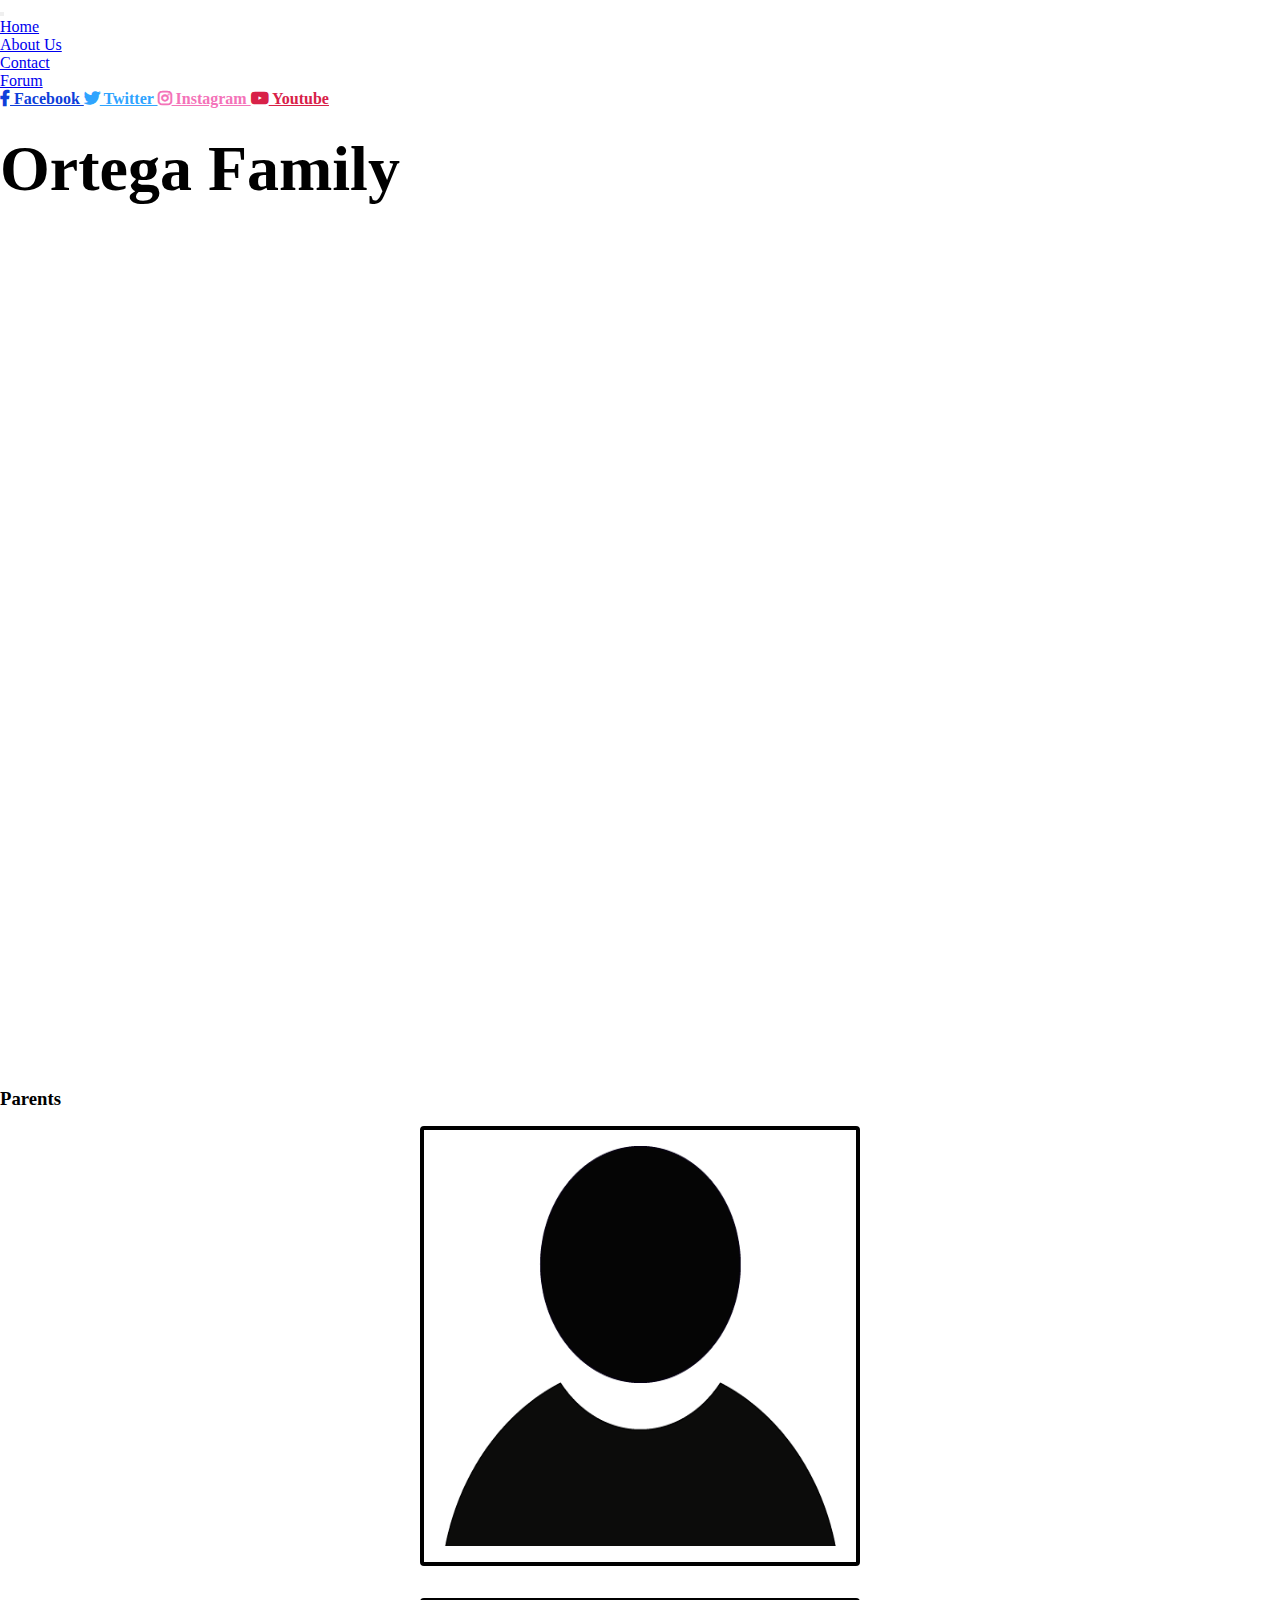
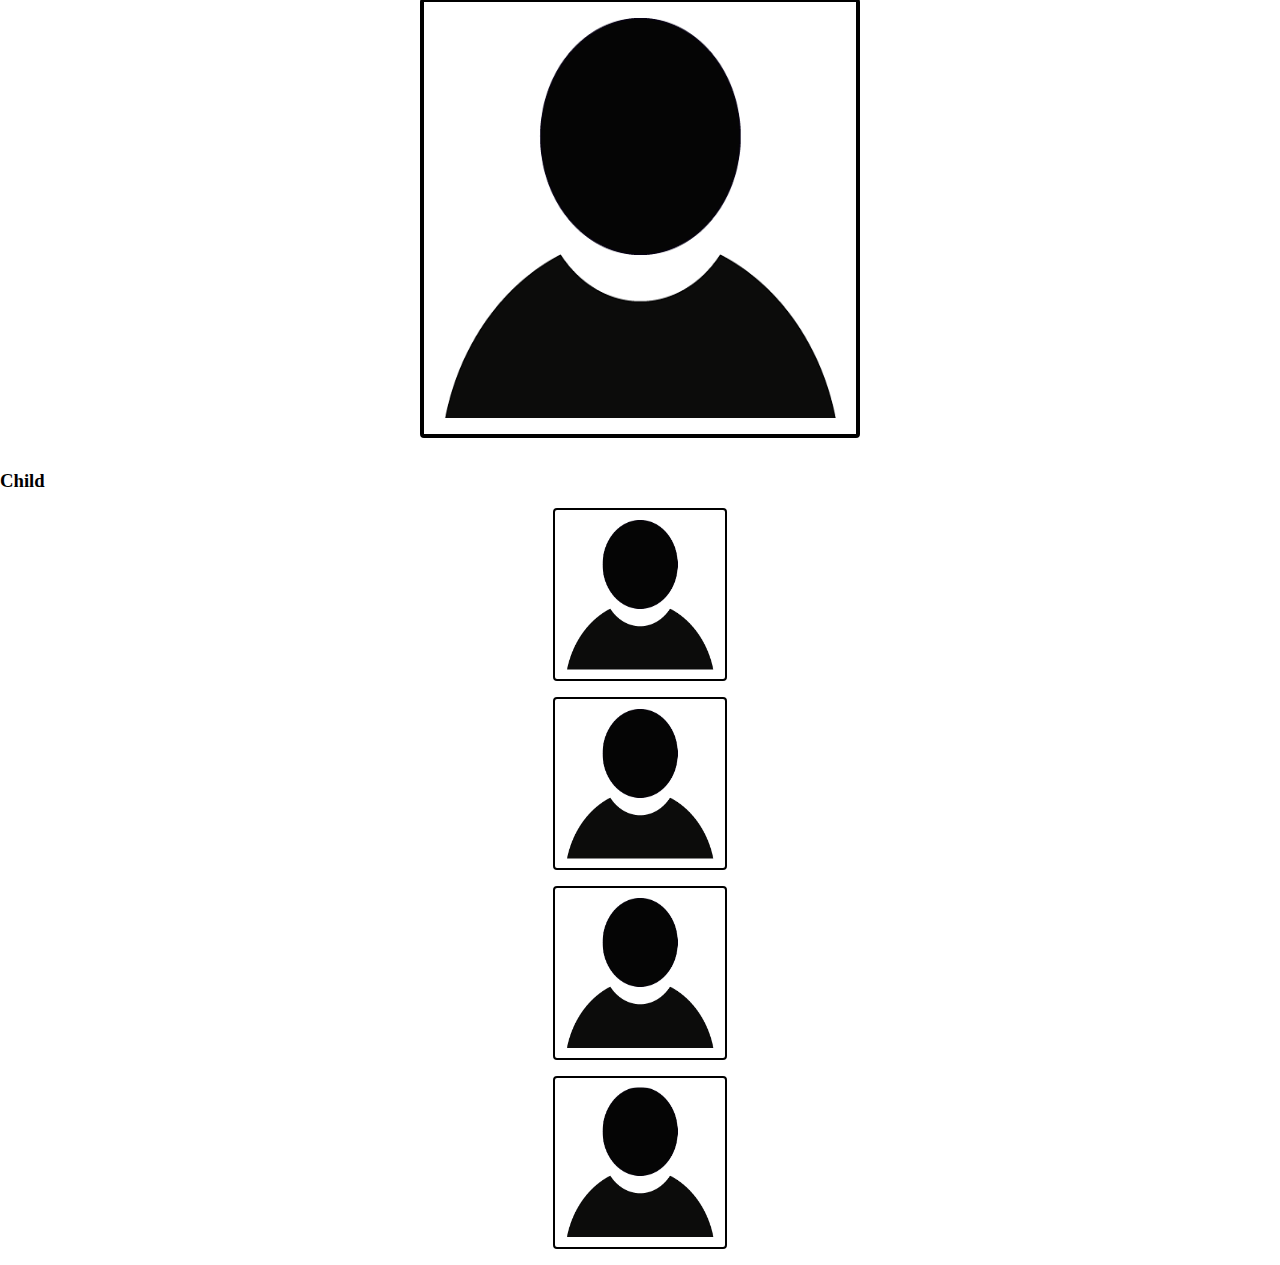
<file: about.html>
<!doctype html>
<html lang="en-us">

<head>
	<meta charset="UTF-8">
	<meta http-equiv="X-UA-Compatible" content="IE=Edge">
	<meta name="viewport" content="width=device-width, initial-scale=1, shrink-to-fit=no">
	<title>About our Family</title>
	<link rel="stylesheet" href="https://stackpath.bootstrapcdn.com/bootstrap/4.2.1/css/bootstrap.min.css" integrity="sha384-GJzZqFGwb1QTTN6wy59ffF1BuGJpLSa9DkKMp0DgiMDm4iYMj70gZWKYbI706tWS" crossorigin="anonymous">
	<link rel="stylesheet" href="https://cdnjs.cloudflare.com/ajax/libs/font-awesome/6.0.0/css/all.min.css">
	<style media="screen">
		* {
			margin: 0;
			padding: 0;
		}

		.img-parents{
			width: 400px;
			height: 400px;
			margin: 1rem auto 2rem;
			display: block;
			padding: 1rem;
			border: 4px solid black;
			border-radius: 4px;
		}
		.img-child{
			width: 150px;
			height: 150px;
			margin: 1rem auto;
			display: block;
			padding: .6rem;
			border: 2px solid black;
			border-radius: 4px;
		}
	</style>
</head>

<body>
	<nav class="navbar navbar-expand-md navbar-dark bg-dark">
		<button class="navbar-toggler" type="button" data-toggle="collapse" data-target="#navbarsExample10" aria-controls="navbarsExample10" aria-expanded="false" aria-label="Toggle navigation">
			<span class="navbar-toggler-icon"></span>
		</button>

		<div class="collapse navbar-collapse justify-content-md-center" id="navbarsExample10">
			<ul class="navbar-nav">
				<li class="nav-item active">
					<a class="nav-link" href="home.html">Home<span class="sr-only">(current)</span></a>
				</li>
				<li class="nav-item">
					<a class="nav-link" href="about.html">About Us</a>
				</li>
				<li class="nav-item">
					<a class="nav-link" href="#">Contact</a>
				</li>
				<li class="nav-item dropdown">
					<a class="nav-link dropdown-toggle" href="#" id="dropdown10" data-toggle="dropdown" aria-expanded="false">Forum</a>
					<div class="dropdown-menu" aria-labelledby="dropdown10" style="text-align: left;">
						<a class="dropdown-item" href="#" style="color: #0E3EDA; font-weight: bold;">
							<i class="fab fa-facebook-f" style="color: #0E3EDA; font-weight: bolder;"></i>
							Facebook
						</a>

						<a class="dropdown-item" href="#" style="color: #2FA4FF; font-weight: bold;">
							<i class="fab fa-twitter" style="color: #2FA4FF; font-weight: bolder;"></i>
							Twitter
						</a>
						<a class="dropdown-item" href="#" style="color: #F473B9; font-weight: bold;">
							<i class="fab fa-instagram" style="color: #F473B9; font-weight: bolder;"></i>
							Instagram
						</a>
						<a class="dropdown-item" href="#" style="color: #D82148; font-weight: bolder;">
							<i class="fab fa-youtube" style="color: #D82148; font-weight: bold;"></i>
						 Youtube
						</a>
					</div>
				</li>
			</ul>
		</div>
	</nav>

<div class="container">
	<div class="row">
		<div class="col-md-12 bg-primary text-light">
			<h1 class="h1 text-center" style="margin: 1.5rem 0 3.5rem; font-size: 4rem; font-weight: 600; height: 100vh;">Ortega Family</h1>
		</div>
	</div>
	<h3 class="display-3">Parents</h3>

	<div class="row">
		<div class="col-md-6">
			<img src="user.png" alt="" class="img-parents">
		</div>
		<div class="col-md-6">
			<img src="user.png" alt="" class="img-parents">
		</div>
	</div>
	<h3 class="display-4">Child</h3>

	<div class="row">
		<div class="col-md-3">
			<img src="user.png" alt="" class="img-child">
		</div>
		<div class="col-md-3">
			<img src="user.png" alt="" class="img-child">
		</div>
		<div class="col-md-3">
			<img src="user.png" alt="" class="img-child">
		</div>
		<div class="col-md-3">
			<img src="user.png" alt="" class="img-child">
		</div>
	</div>
</div>

	<script src="https://code.jquery.com/jquery-3.3.1.slim.min.js" integrity="sha384-q8i/X+965DzO0rT7abK41JStQIAqVgRVzpbzo5smXKp4YfRvH+8abtTE1Pi6jizo" crossorigin="anonymous"></script>
	<script src="https://cdnjs.cloudflare.com/ajax/libs/popper.js/1.14.6/umd/popper.min.js" integrity="sha384-wHAiFfRlMFy6i5SRaxvfOCifBUQy1xHdJ/yoi7FRNXMRBu5WHdZYu1hA6ZOblgut" crossorigin="anonymous"></script>
	<script src="https://stackpath.bootstrapcdn.com/bootstrap/4.2.1/js/bootstrap.min.js" integrity="sha384-B0UglyR+jN6CkvvICOB2joaf5I4l3gm9GU6Hc1og6Ls7i6U/mkkaduKaBhlAXv9k" crossorigin="anonymous"></script>
</body>

</html>
</file>
